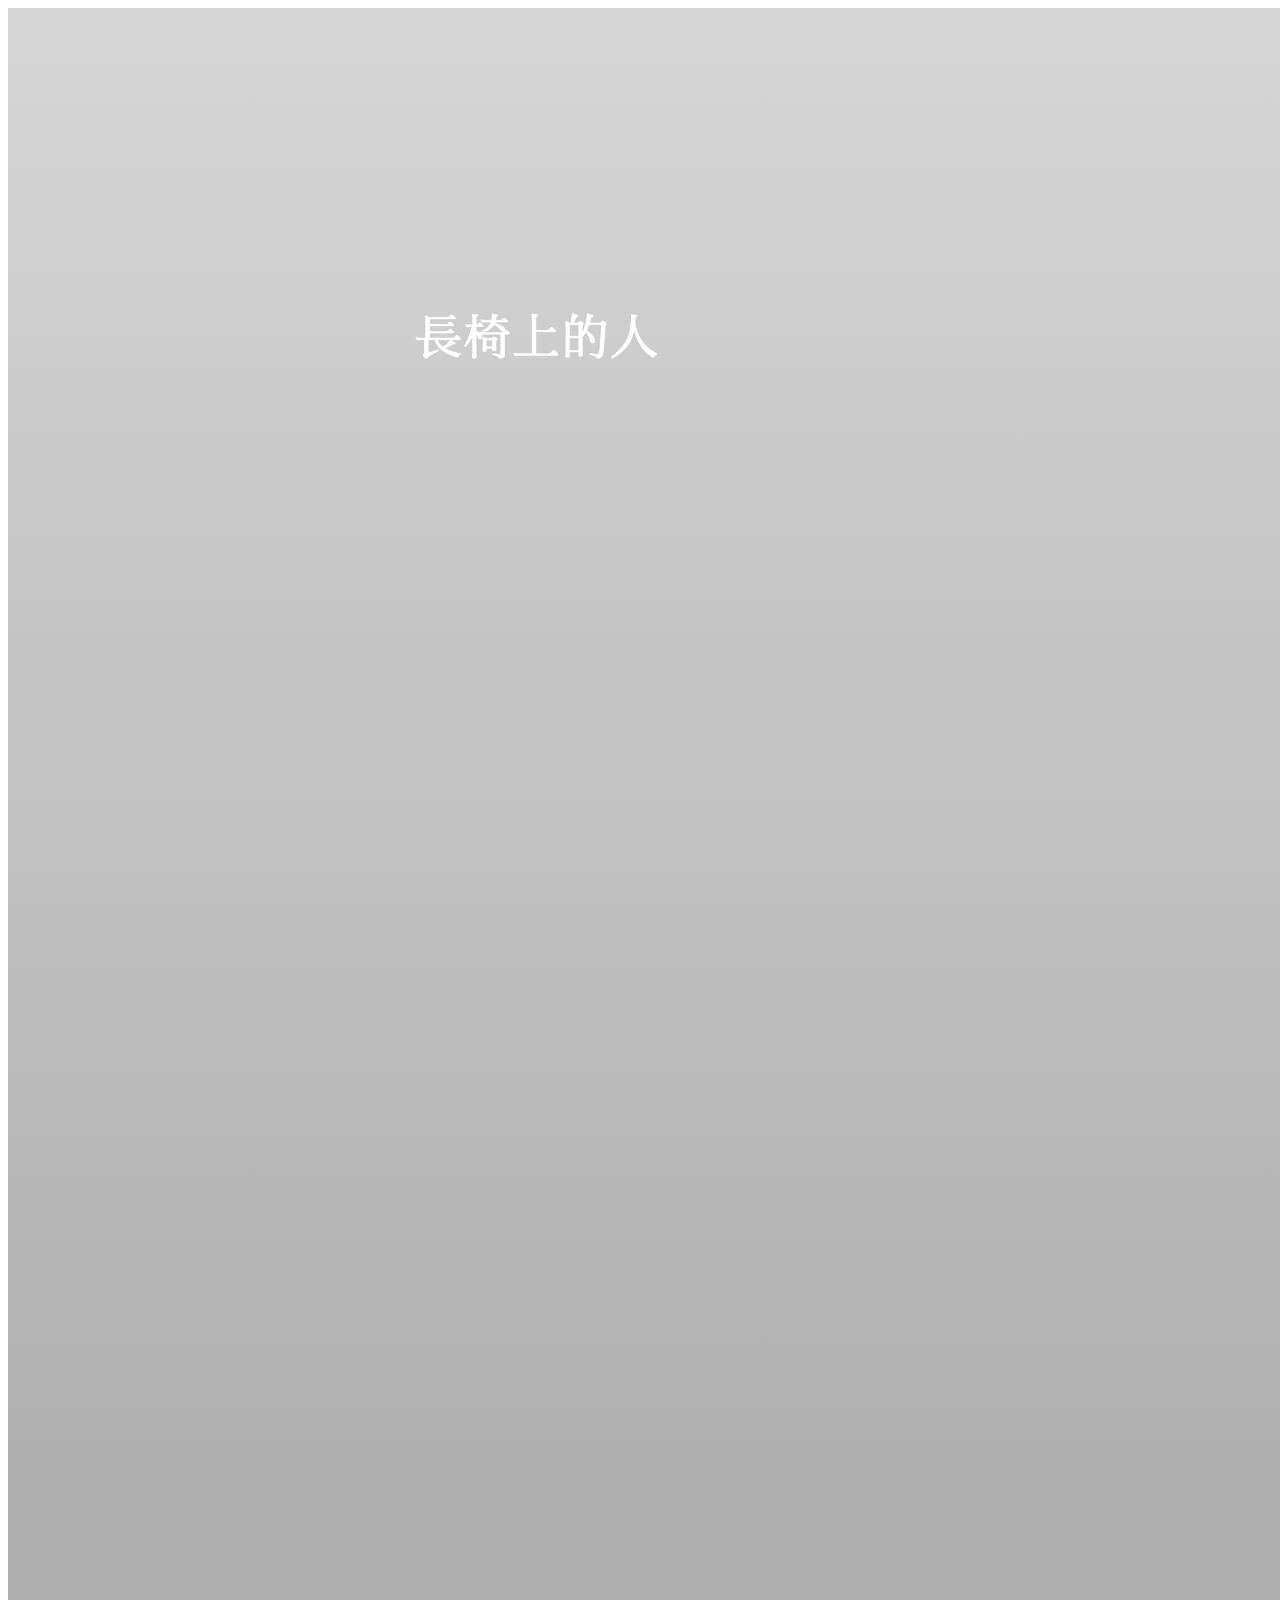
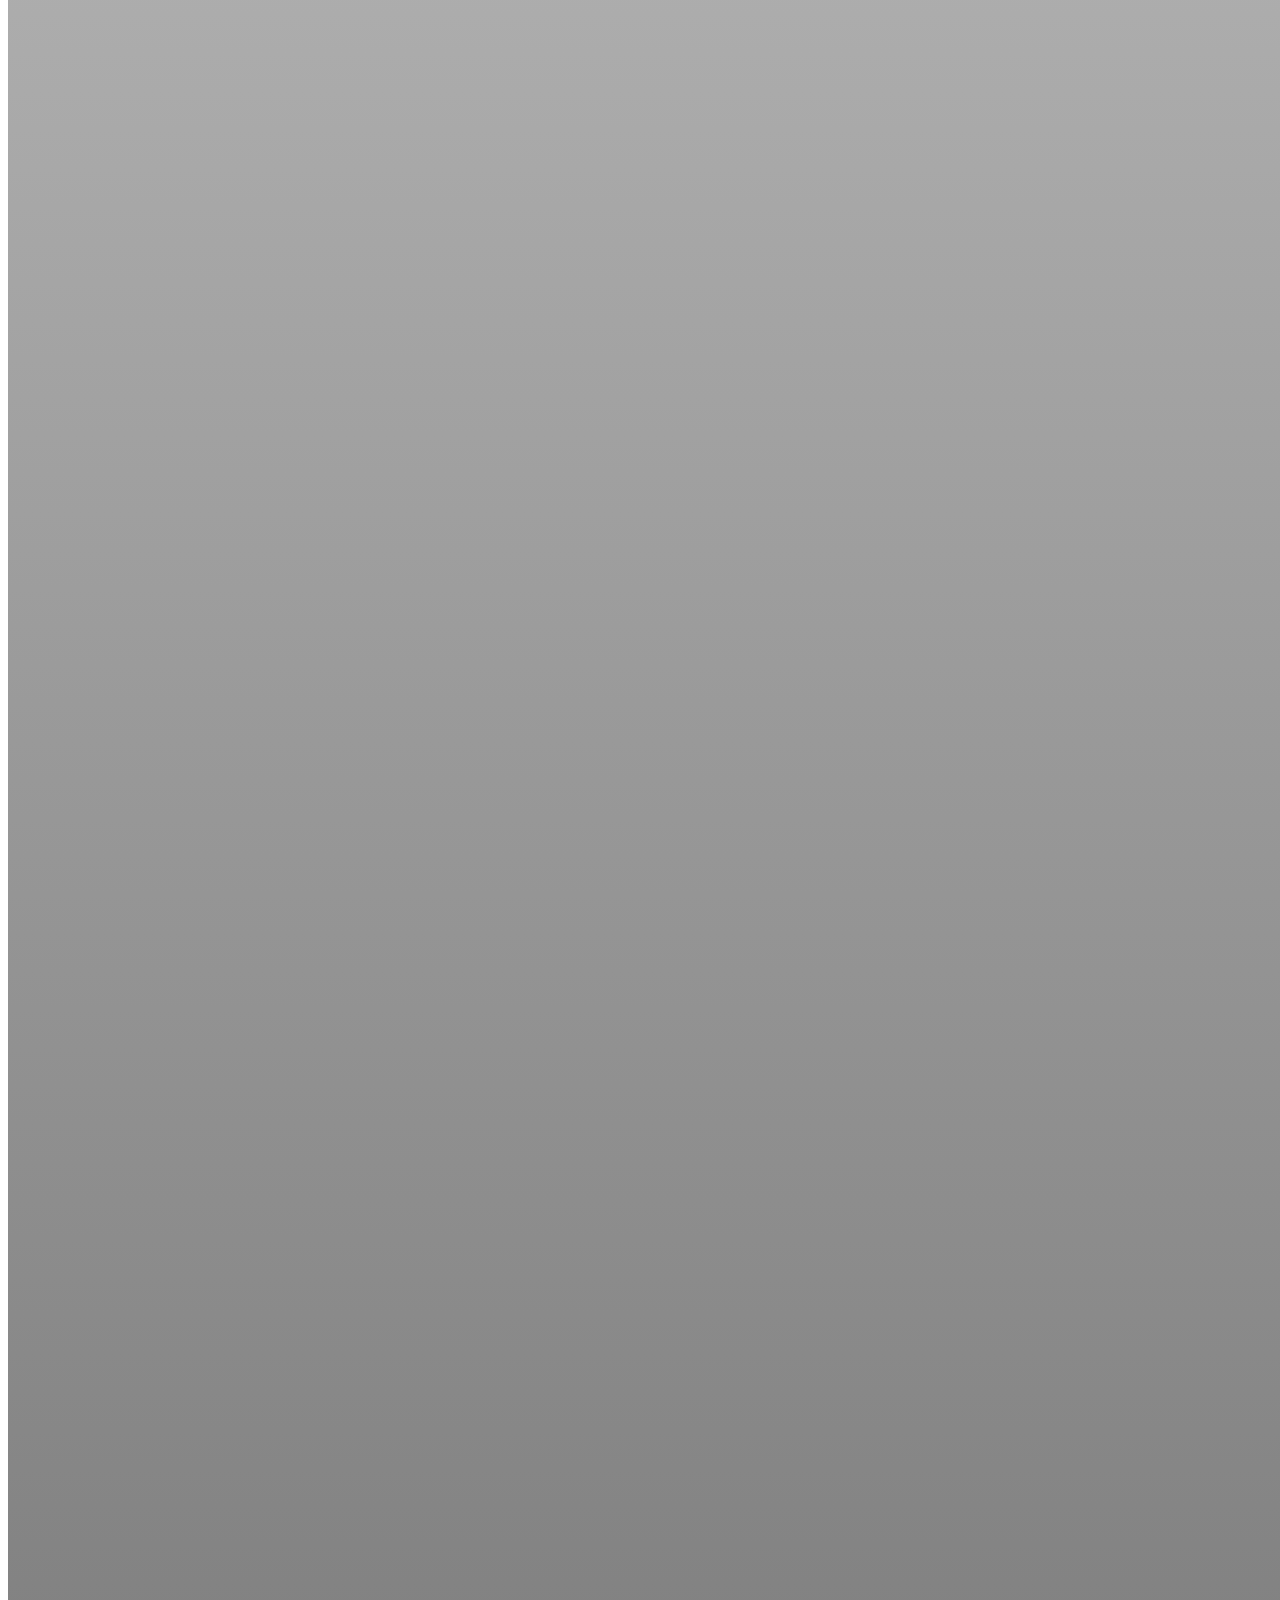
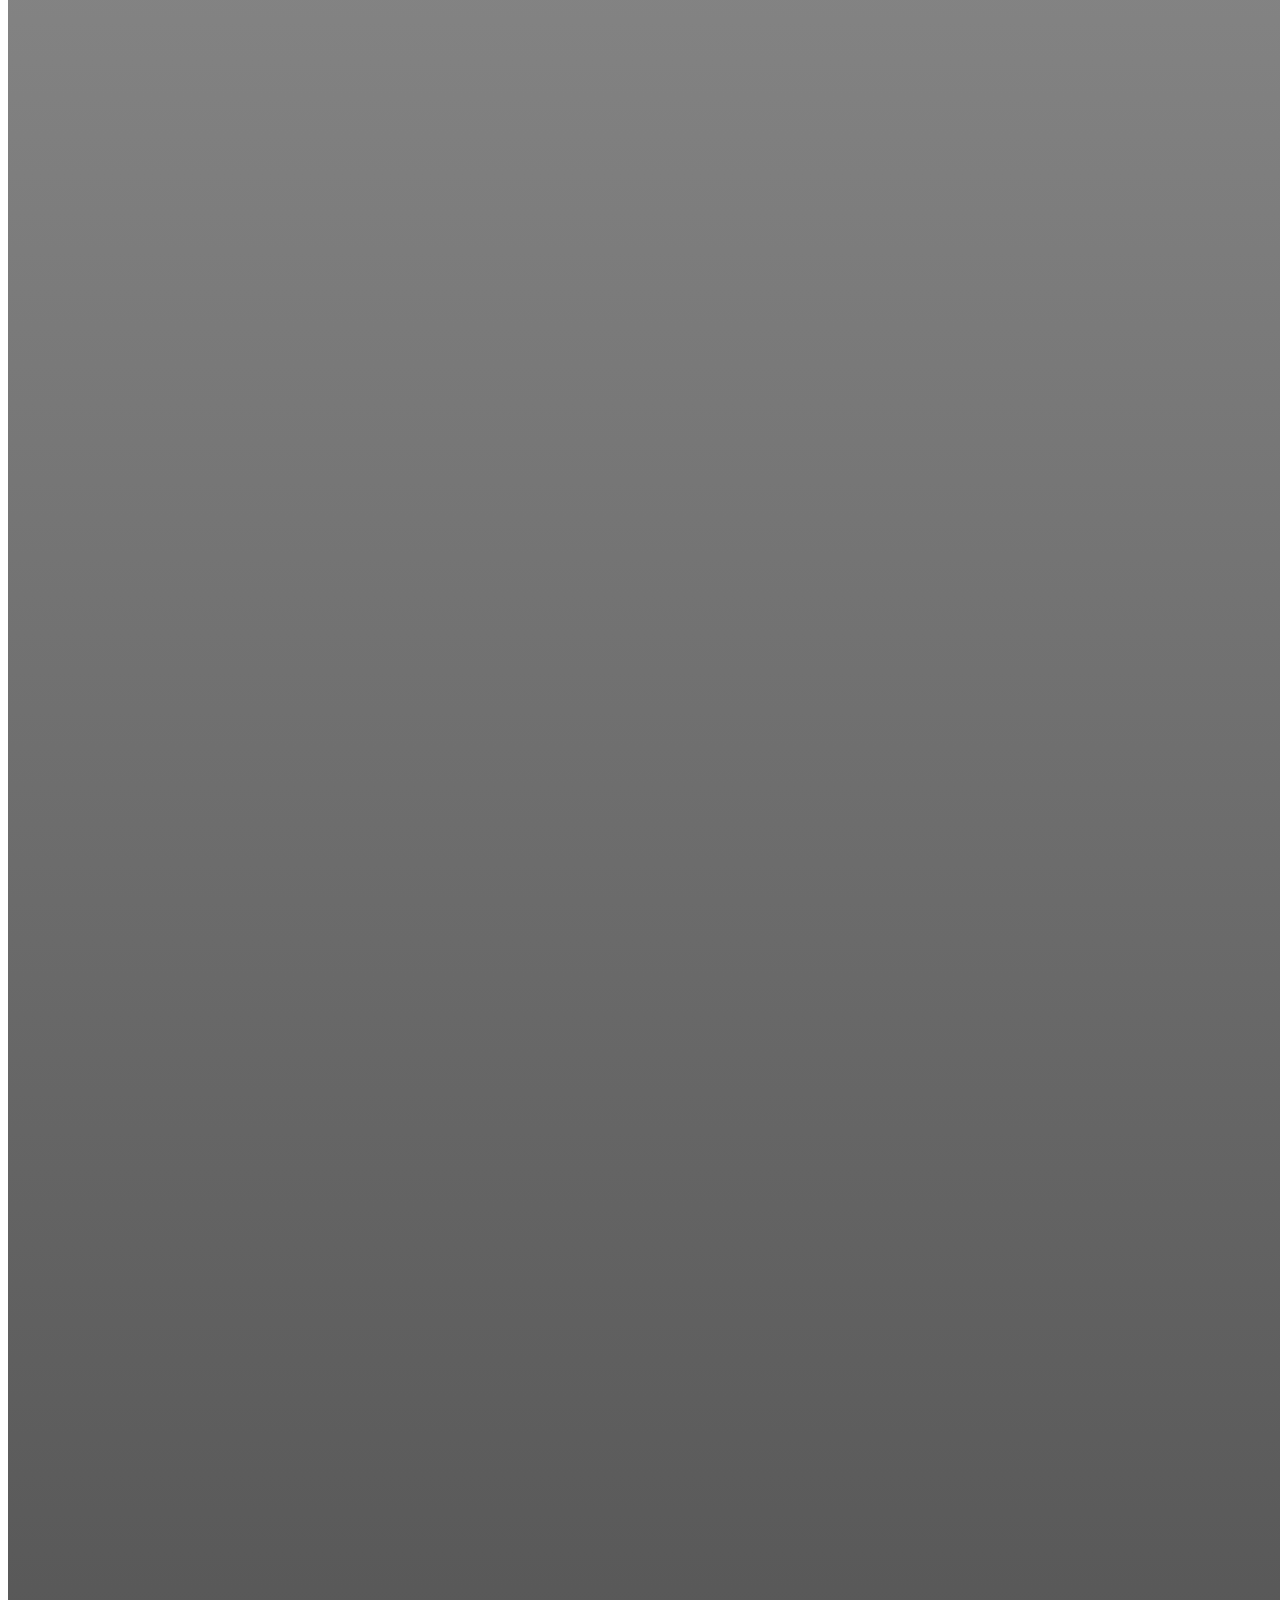
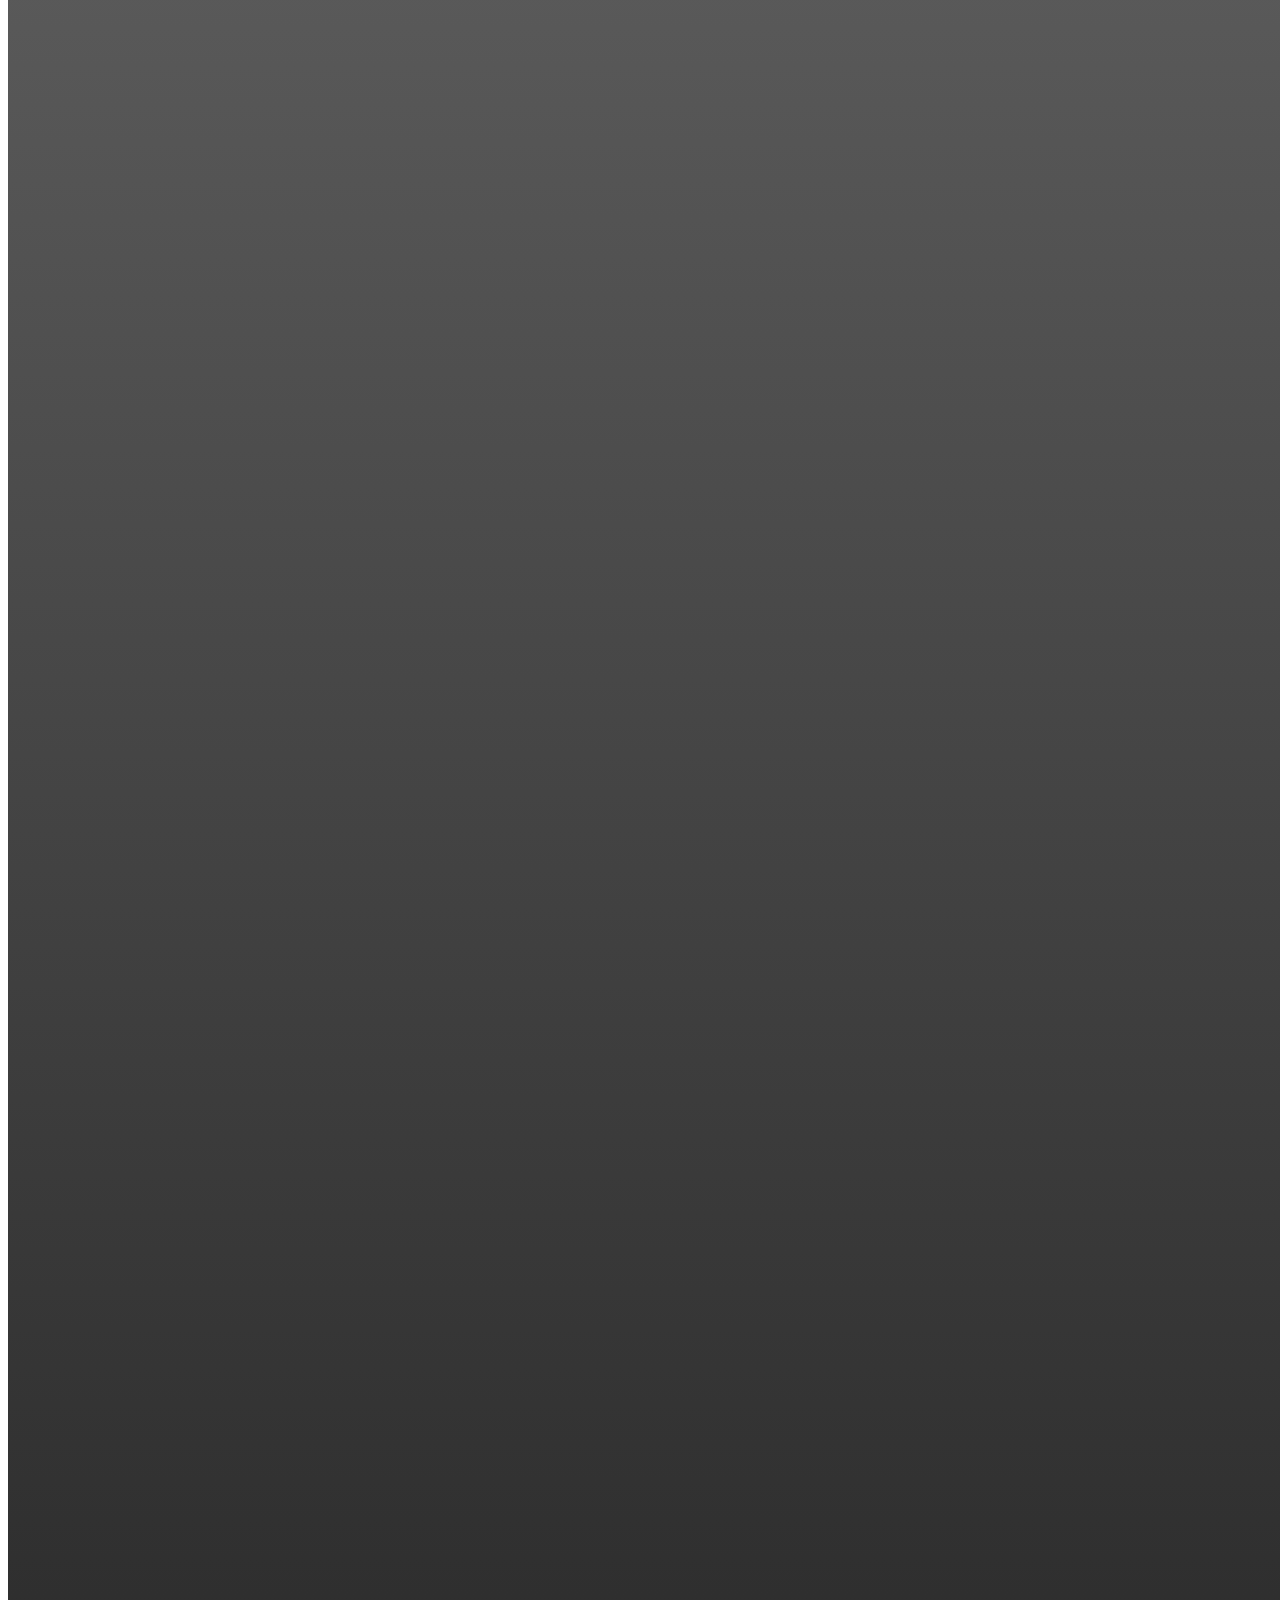
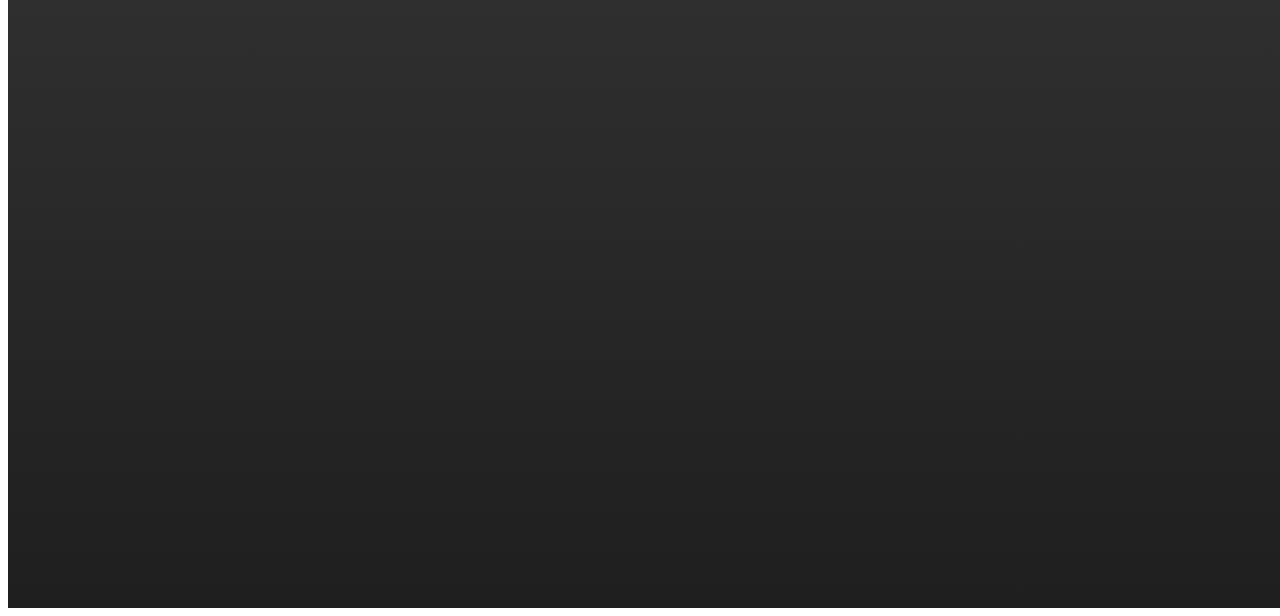
<file: as6/index.html>
<html lang="en"><head>
    <!-- Required meta tags -->
    <meta charset="utf-8">
    <meta name="viewport" content="width=device-width, initial-scale=1, shrink-to-fit=no">

    <!-- Bootstrap CSS -->
    <link rel="stylesheet" href="https://stackpath.bootstrapcdn.com/bootstrap/4.1.3/css/bootstrap.min.css" integrity="sha384-MCw98/SFnGE8fJT3GXwEOngsV7Zt27NXFoaoApmYm81iuXoPkFOJwJ8ERdknLPMO" crossorigin="anonymous">
    <link rel="stylesheet" href="https://cdnjs.cloudflare.com/ajax/libs/animate.css/3.7.0/animate.min.css">

    <title>長椅上的人</title>

    <style>
        .slideanimate {
            visibility: hidden;
        }

        .slide {
            visibility: visible;
        }
    </style>
</head>

<body>
    <div id="outer" style="width:100vw;background:linear-gradient(rgb(214, 214, 214), rgb(31, 31, 31));height: 7000px">
        <img src="assets/c1.png" class="img-fluid slideanimate animated slide fadeInUp" data-pos="1000" data-direction="fadeInUp" style="position:fixed;left:-100px;top:0px;width:100vw;">
        <img src="assets/c2.png" class="img-fluid slideanimate" data-pos="2000" data-direction="fadeInRight" style="position:fixed;left:-100px;top:0px;width:100vw;">
        <img src="assets/c3.png" class="img-fluid slideanimate" data-pos="3000" data-direction="fadeInDown" style="position:fixed;left:-100px;top:0px;width:100vw;">
        <img src="assets/c4.png" class="img-fluid slideanimate" data-pos="4000" data-direction="fadeInLeft" style="position:fixed;left:-100px;top:0px;width:100vw;">
        <img src="assets/c5.png" class="img-fluid slideanimate" data-pos="5000" data-direction="fadeIn" style="position:fixed;left:-100px;top:0px;width:100vw;">
        
        
<!--        <div style="position:absolute;background-color:rgba(0,0,0,0.5);width:50vw;min-height:500px"></div>-->
    </div>

    <!-- Optional JavaScript -->
    <!-- jQuery first, then Popper.js, then Bootstrap JS -->
    <script src="https://code.jquery.com/jquery-3.3.1.slim.min.js" integrity="sha384-q8i/X+965DzO0rT7abK41JStQIAqVgRVzpbzo5smXKp4YfRvH+8abtTE1Pi6jizo" crossorigin="anonymous"></script>
    <script src="https://cdnjs.cloudflare.com/ajax/libs/popper.js/1.14.3/umd/popper.min.js" integrity="sha384-ZMP7rVo3mIykV+2+9J3UJ46jBk0WLaUAdn689aCwoqbBJiSnjAK/l8WvCWPIPm49" crossorigin="anonymous"></script>
    <script src="https://stackpath.bootstrapcdn.com/bootstrap/4.1.3/js/bootstrap.min.js" integrity="sha384-ChfqqxuZUCnJSK3+MXmPNIyE6ZbWh2IMqE241rYiqJxyMiZ6OW/JmZQ5stwEULTy" crossorigin="anonymous"></script>

    <script>
        $(function() {
            var winh = $(window).height();
            $(window).scroll(function() {
                var scrolled = $(window).scrollTop();
                $(".slideanimate").each(function() {
                    if (scrolled > $(this).data("pos")) {
                        $(this).addClass("animated slide " + $(this).data("direction"));
                    }
                    if (scrolled == 0) {
                        $(this).removeClass("animated slide " + $(this).data("direction"));
                    }
                });
            });
        });
    </script>




</body></html>
</file>
